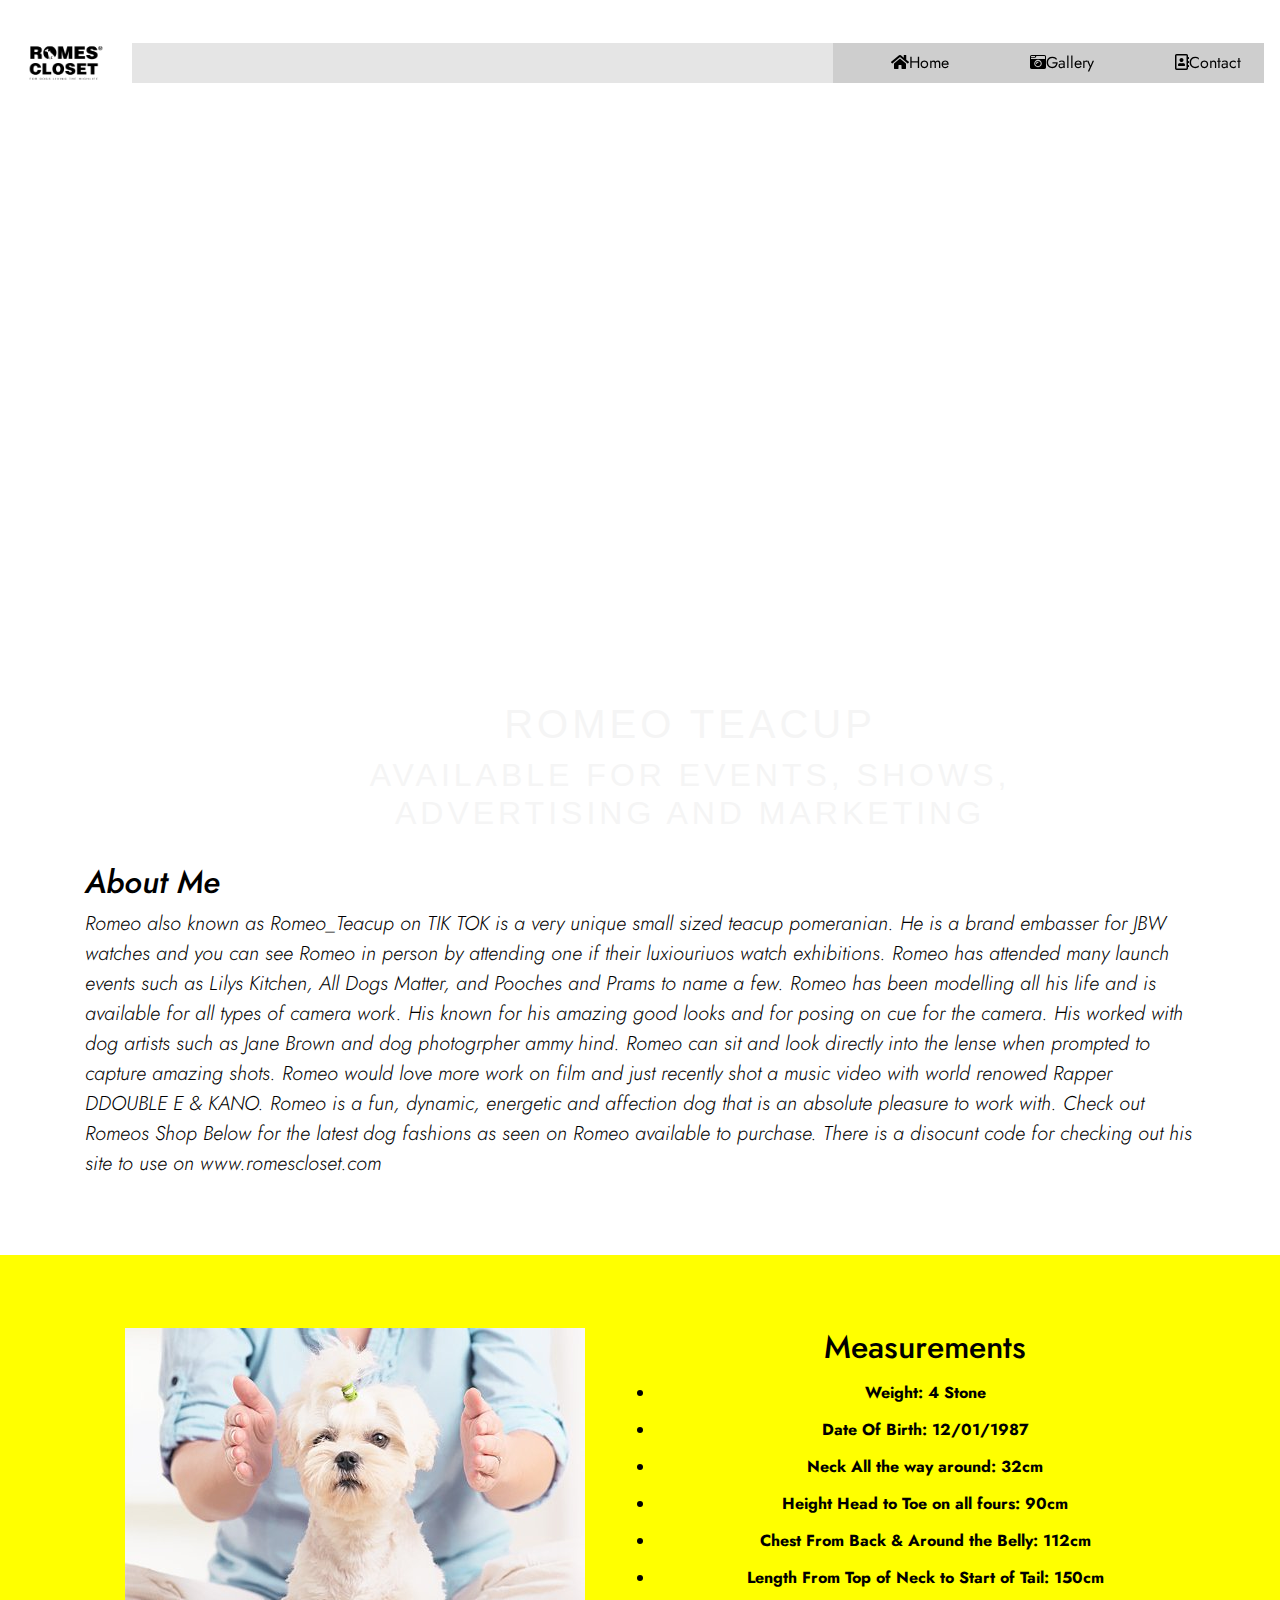
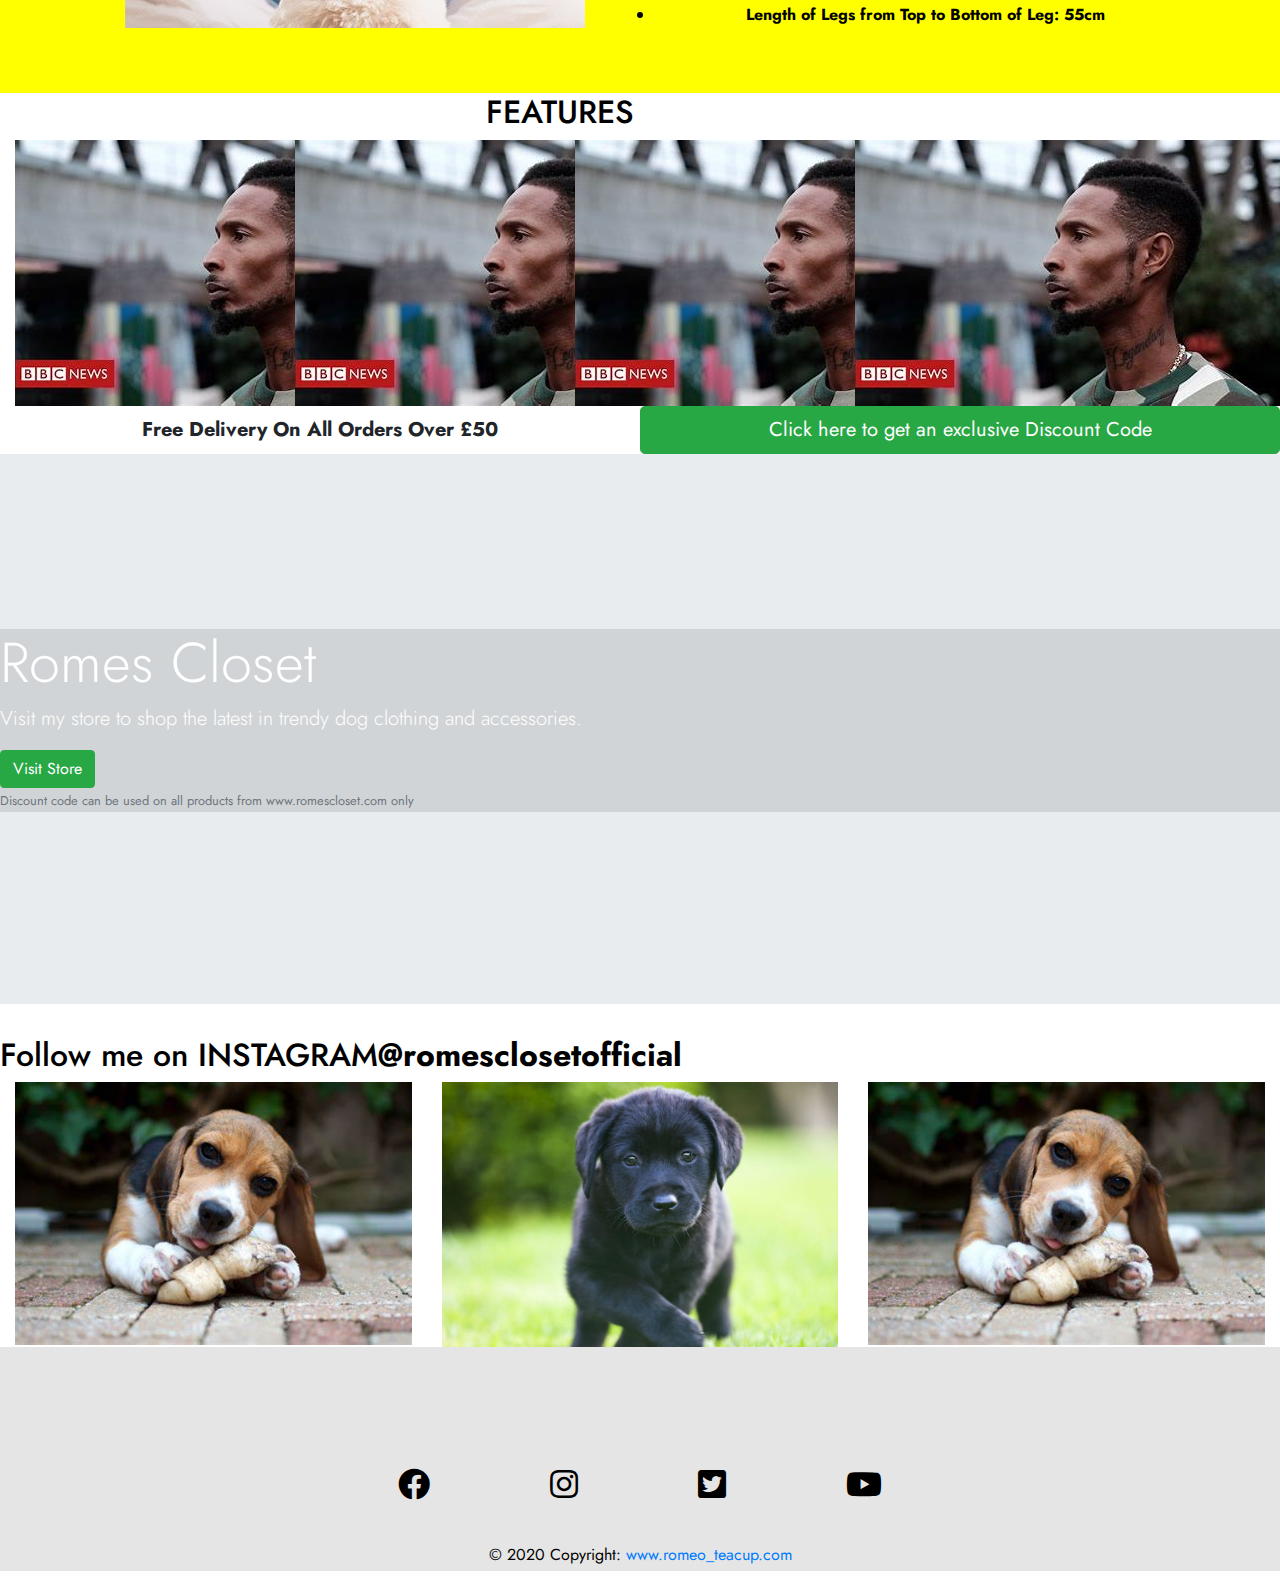
<file: index.html>
<!DOCTYPE html><!------Structure Created using !TAB------------>
<html lang="en">
<head>
<meta charset="UTF-8">
<meta name="viewport" content="width=device-width, initial-scale=1.0"><!------Mobile Website Screen Response Created using !TAB------------>
<link rel="stylesheet" href="https://stackpath.bootstrapcdn.com/bootstrap/4.5.0/css/bootstrap.min.css"><!---BOOTSTRAP CDN ADDED---->
<link rel="stylesheet" href="https://use.fontawesome.com/releases/v5.0.10/css/all.css"><!--FONT AWSOME CDN FROM BOOTSTRAP-->
<link rel="stylesheet" href="assests/css/style.css"><!------CSS Stylesheet included in HTML and created in CSS file-->
<title>Romeo User Frontend Project</title>
</head>
<body>
<!------Navagaition Bar taken from Boostrap customised by making it transparent, added logo and link names changed as appropriate------------------------------------>
<section id="nav-bar">
  <nav class="navbar fixed-top navbar-expand-lg bg-transparent navbar-light bg-light"> <!----Customised by making it transparent & Fixed Top-->
  <a class="navbar-brand" href="#"><img src="assests/img/Romes Closet_Logo-D8.png"></a><!---LOGO ADDED & Customised in CSS-- -->
  <button class="navbar-toggler" type="button" data-toggle="collapse" data-target="#navbarNav collapse" aria-controls="navbarNav" aria-expanded="false" aria-label="Toggle navigation">
    <span class="navbar-toggler-icon">Toggle navigation</span>
  </button>  <!---------Button that appears on smaller sreen-->
  <div class="collapse navbar-collapse" id="navbarNav"> <!---Collapse Button-->
    <ul class="navbar-nav ml-auto"><!---Added to push items to the right-->
      <li class="nav-item active">
        <a class="nav-link" href="#"><i class="fas fa-home" aria-hidden="true"></i>Home</a></li><!---Home Icon from Fontawsome added-->
      <li class="nav-item">
        <a class="nav-link" href="gallery.html"><i class="fas fa-camera-retro" aria-hidden="true"></i>Gallery</a></li><!--Camera Icon from Fontawsome added-->
      <li class="nav-item">
        <a class="nav-link" href="#"><i class="far fa-address-book" aria-hidden="true"></i>Contact</a></li><!---Home Icon from Fontawsome added-->
    </ul>
  </div>
</nav>
</section>
<!---NAVAGATION BAR END---> 
<!--------------------------Background Home Page image added and edited in CSS --------------->
<section id="hero-outer">
<div id="hero-image"></div>
<div id="cover-text">
    <h1>ROMEO TEACUP</h1>
    <h2>Available for events, shows, advertising and marketing</h2>
</div>
</section>
<!-------------------------Background Home Page END----------------------------------> 
<!-----Bootstrap Grid Layout Used edited in HTML & CSS------------------------>
<!--About Section 2 columns-->
<section id="about">
<div class="padding"> 
 <div class="container">
  <div class="row">
    <div class="col-sm-12"> 
      <h2>About Me</h2>
      <p class="lead"> Romeo also known as Romeo_Teacup on TIK TOK is a very unique small sized teacup pomeranian. He is a brand embasser for JBW watches and you can see Romeo in person by attending one if their luxiouriuos watch exhibitions. Romeo has attended many launch events such as Lilys Kitchen, All Dogs Matter, and Pooches and Prams to name a few. 
      Romeo has been modelling all his life and is available for all types of camera work. His known for his amazing good looks and for posing on cue for the camera. His worked with dog artists such as Jane Brown and dog photogrpher ammy hind. Romeo can sit and look directly into the lense when prompted to capture amazing shots. Romeo would love more work on film and just recently shot a music video with world renowed Rapper DDOUBLE E & KANO. Romeo is a fun, dynamic, energetic and affection dog that is an absolute pleasure to work with. 
      Check out Romeos Shop Below for the latest dog fashions as seen on Romeo available to purchase. There is a disocunt code for checking out his site to use on www.romescloset.com
    </p>
  </div>
  </div>
</div>
</div>
</section>
<section id="measurements">
<div class="padding"> 
 <div class="container">
  <div class="row">
    <div class="col-sm-6 text-center">
      <img src="assests/img/size guide.jpg">
    </div>
    <div class="col-sm-6 text-center">
    <h2>Measurements</h2>
    <li><strong>Weight: 4 Stone </strong></li>
    <li><strong>Date Of Birth: 12/01/1987</strong></li>
    <li><strong>Neck All the way around: 32cm</strong></li>
    <li><strong>Height Head to Toe on all fours: 90cm</strong></li>
    <li><strong>Chest From Back & Around the Belly: 112cm</strong></li>
    <li><strong>Length From Top of Neck to Start of Tail: 150cm</strong></li>
    <li><strong>Length of Legs from Top to Bottom of Leg: 55cm</strong></li>
    </div>
  </div>
</div>   
</div>
</section>
<!--About Section END-->
<!--Features--->
<div id="features"> 
    <h2>FEATURES</h2>
 <div class="container-fluid">
  <div class="row">
    <div class="col-lg-3 col-md-3 col-sm-6 col-xs-12"> <!---Displays-Large 4/Medium 4/Small 2/ExtraSmall Screen 1-->
        <img src="assests/img/ddouble.jpeg" class="img-responsive">
    </div>
    <div class="col-lg-3 col-md-3 col-sm-6 col-xs-12"> <!---Displays-Large 4/Medium 4/Small 2/ExtraSmall Screen 1-->
        <img src="assests/img/ddouble.jpeg" class="img-responsive">
    </div>
    <div class="col-lg-3 col-md-3 col-sm-6 col-xs-12"> <!---Displays-Large 4/Medium 4/Small 2/ExtraSmall Screen 1-->
        <img src="assests/img/ddouble.jpeg" class="img-responsive">
    </div>
    <div class="col-lg-3 col-md-3 col-sm-6 col-xs-12"> <!---Displays-Large 4/Medium 4/Small 2/ExtraSmall Screen 1-->
        <img src="assests/img/ddouble.jpeg" class="img-responsive">
    </div>
</div>
</div>
</div>
<!--Features Closed--->
<!--2 Columns Free Delivery & Discount Code Added -->
<div id="discount"> 
 <div class="container-fluid">
  <div class="row">
  <button type="button" class="btn btn-default col-sm-6 text-center btn-lg" data-toggle="modal" data-target="#myModal"><strong>Free Delivery On All Orders Over £50</strong>
    </button>
    <!-- Trigger the modal with a button -->
    <button type="button" class="btn btn-success col-sm-6 text-center btn-lg" data-toggle="modal" data-target="#myModal">Click here to get an exclusive Discount Code<!----(use MODAL POPUP)-->
    </button>
     <!-- Modal-->
  <div class="modal fade" id="myModal" role="dialog">
    <div class="modal-dialog modal-lg">
      <div class="modal-content">
        <div class="modal-header">
          <button type="button" class="close" data-dismiss="modal">&times;</button>
          <h4 class="modal-title">Discount Code:<strong> ForeverRomeo</strong></h4>
        </div>
        <div class="modal-body">
          <p>Use this discount code at the checkout on <strong>www.romescloset.com</strong> for <strong>20% off</strong></p>
        </div>
        <div class="modal-footer">
          <button type="button" class="btn btn-default" data-dismiss="modal">Close</button>
        </div>
      </div>
    </div>
  </div>
</div>
</div>
</div>
<!---Free Delivery & Discount Code Added END-->
<!-- Romes Closet section created to include Jumbatron taken from Bootstrap and edited in HTML & CSS and links to Dog Boutique Store INTENTION  ---------------> 
        <div class="jumbotron romes-closet jumbotron-fluid" style="height: 550px; width: 100%; padding-top: 175px; padding: bottom 0;">
            <div class="rome-container">
                 <h1 class="display-4">Romes Closet</h1>
                     <p class="lead">Visit my store to shop the latest in trendy dog clothing and accessories.</p>
            <button class="btn btn-success btn-lrg">Visit Store</button>
            <p class="text-muted"><small> Discount code can be used on all products from www.romescloset.com only</small></p>
            </div>
        </div>
<!---3 Picture Section of example merchandise, Collars Tshirts or Hoodies-->
<!---BOOTSTRAP BLOCK LEVEL BUTTON used for link to Instagram Profile CUSTOMISED COLOUR AND TEXT ADDED--->
<div id="insta"> 
<h2>Follow me on INSTAGRAM<strong>@romesclosetofficial</strong></h2>
<div id="padding"> 
 <div class="container-fluid">
<div class="row">
        <div class="col-lg-4 col-md-4 col-sm-6 col-xs-12"><!---Displays-Large 3/Medium 3/Small 2/ExtraSmall Screen 1-->
                 <img src="assests/img/ang.jpeg" alt="Romeo" style="width:100%">
            </div>
        <div class="col-lg-4 col-md-4 col-sm-6 col-xs-12"><!---Displays-Large 3/Medium 3/Small 2/ExtraSmall Screen 1-->
                 <img src="assests/img/lab_puppy_dog_pictures.jpg" alt="Romeo" style="width:100%">
            </div>
        <div class="col-lg-4 col-md-4 col-sm-6 col-xs-12"><!---Displays-Large 3/Medium 3/Small 2/ExtraSmall Screen 1-->
                 <img src="assests/img/ang.jpeg" alt="Romeo" style="width:100%">
            </div>
        </div>
</div>
</div>
<!---Speech Marks-->
<!---------------------------------------FOOTER Social Media links --->
<footer>
<ul class="social-networks">
        <li><a href="https://www.facebook.com/" target="_blank"><i class="fab fa-facebook fa-sx"></i></a></li>
        <li><a href="https://www.instagram.com" target="_blank"><i class="fab fa-instagram fa-sx"></i></a></li>
        <li><a href="https://twitter.com/explore" target="_blank"><i class="fab fa-twitter-square fa-sx"></i></a></li>
        <li><a href="https://www.youtube.com" target="_blank"><i class="fab fa-youtube fa-sx"></i></a></li>
    </ul>
  <!-- Copyright -->
<div class="footer-copyright text-center py-3">© 2020 Copyright:
    <a href="https://romeo_teacup.com/"> www.romeo_teacup.com</a>
  </div>
</footer>
<!-- Footer -->
<!---JQUERY JAVASCRPIT, J POPPER JAVASCRIPT, BOOTSTRAP JAVASCRIPT CDN ADDED FROM BOOTSTRAP--------->
<script src="https://code.jquery.com/jquery-3.5.1.slim.min.js" integrity="sha384-DfXdz2htPH0lsSSs5nCTpuj/zy4C+OGpamoFVy38MVBnE+IbbVYUew+OrCXaRkfj" crossorigin="anonymous"></script>
<script src="https://cdn.jsdelivr.net/npm/popper.js@1.16.0/dist/umd/popper.min.js" integrity="sha384-Q6E9RHvbIyZFJoft+2mJbHaEWldlvI9IOYy5n3zV9zzTtmI3UksdQRVvoxMfooAo" crossorigin="anonymous"></script>   
<script src="https://stackpath.bootstrapcdn.com/bootstrap/4.5.0/js/bootstrap.min.js" integrity="sha384-OgVRvuATP1z7JjHLkuOU7Xw704+h835Lr+6QL9UvYjZE3Ipu6Tp75j7Bh/kR0JKI" crossorigin="anonymous"></script>
</div>
</body>
</html>
</file>
<file: assests/css/style.css>
@import url('https://fonts.googleapis.com/css2?family=Jost: 100, 200, 300, 400, 500, 600, 700| Playfair: 100, 200, 300, 400, 500, 600, 700');
/*-------------FONT CDN added INTENT check this----------------*/
/* ---------------------------------------BODY----------------------------------*/
*{
    padding: 0;
    margin: 0;
    border: 0;
}
html body{
    height: 100%;/*Web page takes up full height*/
    weight:100%;/*Web page takes up full width*/

}

body {
    font-family: Jost, sans-serif;  /*Overall Font--*/
    color: black; /*Overall Colour throughout document---*/
}

/*----------------------------------NAVIGATION SECTION-------------------*/
/*To stick to the top of the page at all times. No padding at the top or left and sits in front by z-index 5*/
#nav-bar{ 
position: fixed;
top: 0; 
left: 0;
z-index: 5;
}

#navbarNav{ /*navbar is transparent but this container has opaque background*/
    background: rgb(0, 0, 0); /* Fallback color */
    background: rgba(0, 0, 0, 0.1); /* Black background with 0.5 opacity */
}

/*Navigation bar customised using CSS to make height of my logo bigger on the page*/
.navbar-brand img {
    height: 100px; 
    padding-left: 0px;
}

.navbar-nav {
    background: rgb(0, 0, 0); /* Fallback color */
    background: rgba(0, 0, 0, 0.1); /* Black background with 0.5 opacity */
}
/*Navigation link items arranged in the Navbar to provide enough room visually*/
.navbar-nav li{
  padding:0, 30px;
  margin-left:50px;
  margin-right:15px;
}

/*Navigation link items arranged in the Navbar aligned to the right*/
.navbar-nav li a{
    float: right;
    text-align: center;
}
#nav-bar ul li a{
    color: #000;
}

/*Navigation link items animation added to change colours when the mouse covers it*/
#nav-bar ul li a:hover{
    color: green!important;
}

/*---------Menu Items-------------*/

/* ------Background image added and styled using CSS-----------------------------*/

#hero-image {
    height: 790px;
    width: 100%;
    background: url("https://thehappypuppysite.com/wp-content/uploads/2019/05/cute-dog-quotes-HP-long.jpg") no-repeat center center;/*Background image repeat removed and center in the middle of the screen*/
    background-size: cover;/*STRETCH image to fill entire background*/

    animation-name: hero-zoom; /*zoom effect added*/
    animation-duration: 10s; /*zoom effect lasts for 10 seconds*/
    animation-fill-mode: forwards; /*image appears to be moving forwards*/
}

hero-outer {
    height: 790px; /*same as hero image*/
    width: 1100%; /*same as hero image*/
    overflow: hidden;
    position: relative;
}

@keyframes hero-zoom{ /*image scales up from 100% - 100%*/
    from{
        transform: scale(1)
    }
    to{
        transform: scale(1.1)
    }
}

#cover-text, #cover-text h1{
    color: whitesmoke;
    text-align: center;
}

#cover-text{
    font-size: 140%;
    font-family: Oswald, sans-serif;
    text-transform: uppercase;
    letter-spacing: 4px;

    width: 800px;
    height: 200px;

    padding-top: 30px;
    padding-left: 30px;
    padding-right: 30px;


    


    bottom: 30px;
    left: 290px;

    position: absolute;
}
/*---------------------------------------About Me 2 Columns------------------------------------------*/
.padding {
    padding: 60px 0; /*Padding top & bottom set to and bottom set so all sections have same ratio layout between sections*/
}

#about{
    background-color: white;
    background-size: contain;
    padding-top: 1%;
    position: left;
    font-style: italic;


}

#measurements{
    background-color: yellow;
    background-size: contain;
    padding-top: 1%;
    position: center;
}

#measurements li{
    line-height: 37px;
}

/*-------------------------------------------Features------------------------------------------------*/
#features h2 { /*----Heading-Alignment--*/
  text-align: center;
}

#features{
    position: center;
    padding-right: 12.5%;
}

#container-fluid img { /*------Features Images of DDOUBLEE-----*/
  background-repeat: no-repeat;
  background-position: center;
  width: 100%
}

#container-fluid  {
    width: 100%;
}

.discount .lead{ /*Adjusted the text position in the discount code and free deivery buttons*/
    padding-top: 10px;
}
/*-- Romes Closet Shop section created to include Jumbatron taken from Bootstrap and edited in HTML & CSS and links to Dog Boutique Store INTENTION  --->*/
/*----------------------------ROMES CLOSET Jumbotron Bootstrap added and backgroung image added -------------------------------*/
.romes-closet{
    background-image: url('https://www.telegraph.co.uk/content/dam/Pets/spark/royal-canin/labrador-puppies-running-xlarge.jpg');
    background-size: 1650px 650px;
    background-repeat: no-repeat;
    background-position: center;

    bottom: 0px;
    padding:0;
}

.rome-container{
    color: white;
    background: rgb(0, 0, 0); /* Fallback color */
    background: rgba(0, 0, 0, 0.1); /* Black background with 0.5 opacity */
}

.rome-container #text-muted{ /*NOT FINISHED not cganging to white*/
    color: white;
}

.h2 {
    text-align: center;
}

/*---------------GALLERY PAGE 2---------------*/
#photo{
    clear: both;
    line-height: 0;
    column-count: 3;
    column-gap: 0px;
}

#photo img{
    width: 100%;
}
/*------------------------------------------FOOTER Social Media links & COPYWRIGHT--------------------------------------------*/ 
footer{
    height: 50px;
    width: 100%;
    padding: 5% 5% 12.5% 5%;
    background: rgb(0, 0, 0); /* Fallback color */
    background: rgba(0, 0, 0, 0.1); /* Black background with 0.5 opacity */
}
/*------------------------Social media links styled at the bottom of footer---------------------------*/
.social-networks{
    text-align: center;
    height: 100px;
}

.social-networks li {
    display: inline
}

.social-networks i {
    font-size: 200%;
    margin: 0;
    padding: 5%;
    color: black;
}
/*-------------------------Follow me on insta either a BUTTON or Flashing Icon-------------------------*/

/*-----3 Pictures of example merchandise, Collars Tshirts or Hoodies either as a card or as normal-----*/

/*------------------------------------------Speech Marks-----------------------------------------------*/
</file>
